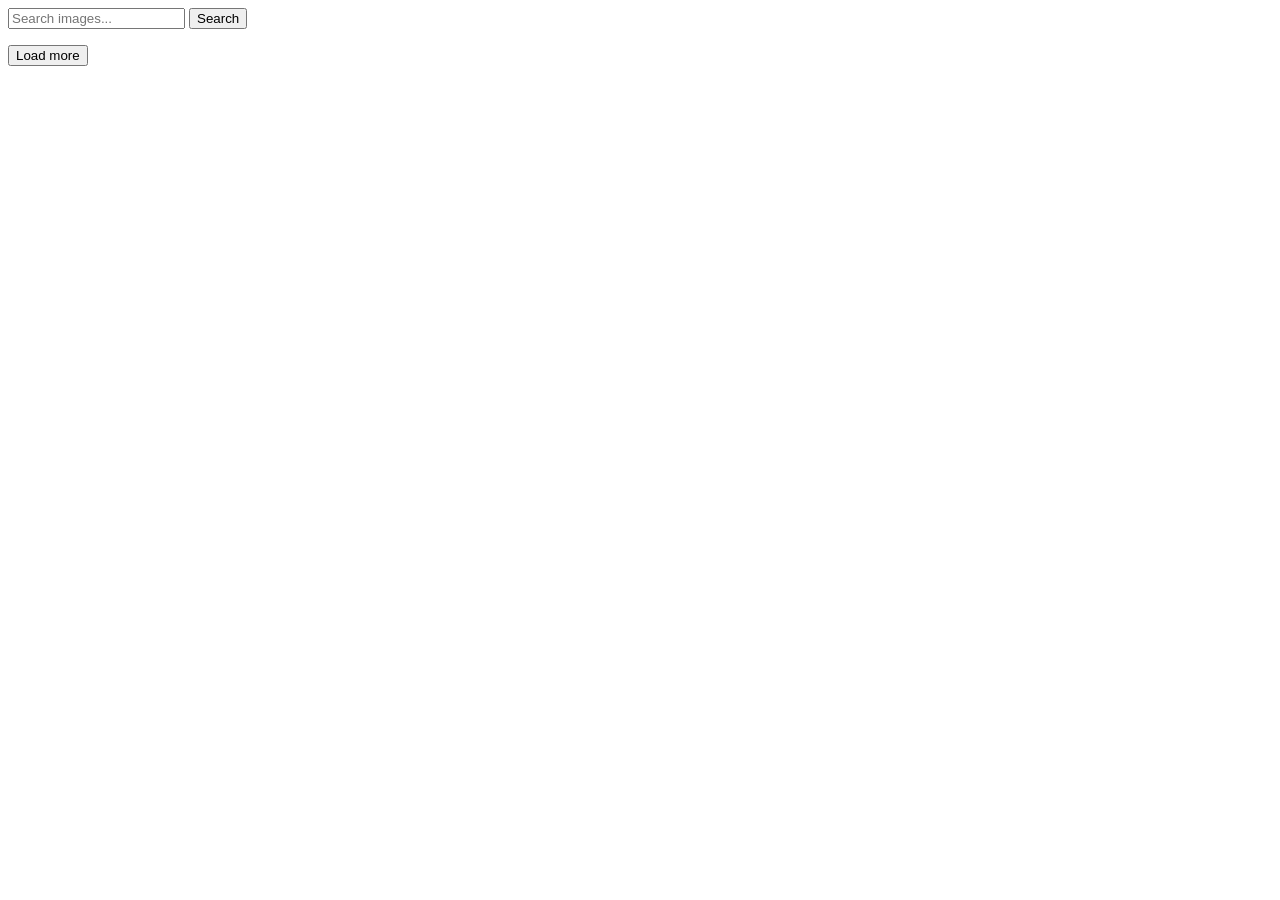
<file: src/index.html>
<!DOCTYPE html>
<html lang="en">
  <head>
    <meta charset="UTF-8" />
    <meta name="viewport" content="width=device-width, initial-scale=1.0" />
    <title>Image Search</title>
  </head>
  <body>
    <form class="form">
      <input
        type="text"
        name="search-text"
        placeholder="Search images..."
        required
      />
      <button type="submit">Search</button>
    </form>

    <ul class="gallery"></ul>

    <button type="button" class="load-more hidden">
      Load more
    </button>

    <div class="loader hidden"></div>

    <script type="module" src="./main.js"></script>
  </body>
</html>
</file>
